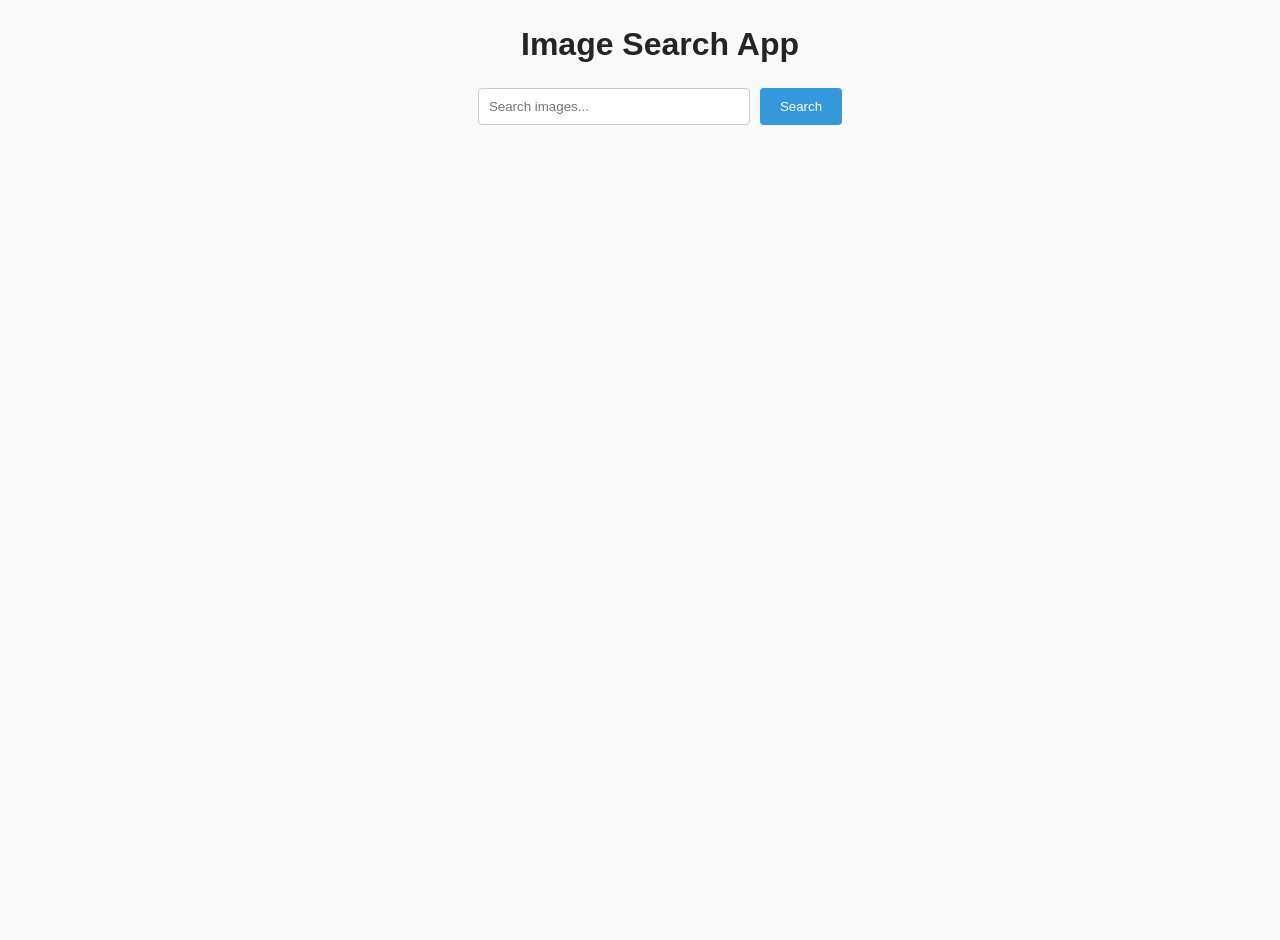
<file: src/index.html>
<!DOCTYPE html>
<html lang="en">
<head>
  <meta charset="UTF-8" />
  <meta name="viewport" content="width=device-width, initial-scale=1.0" />
  <title>Image Search App</title>

  <link rel="stylesheet" href="./css/styles.css" />
</head>
<body>
  <header>
    <h1>Image Search App</h1>
    <form class="form">
      <label>
        <input type="text" name="search-text" placeholder="Search images..." required>
      </label>
      <button type="submit">Search</button>
    </form>
  </header>

  <main>
    <ul class="gallery"></ul>
    <div class="loader"></div>
  </main>

  <script type="module" src="./main.js"></script>
</body>
</html>
</file>
<file: src/css/styles.css>
/**
  |============================
  | include css partials with
  | default @import url()
  |============================
*/
/* Common styles */
@import url('./reset.css');
@import url('./base.css');
@import url('./container.css');
@import url('./animations.css');

/* Sections style */
@import url('./header.css');
@import url('./vite-promo.css');
@import url('./badges.css');
@import url('./back-link.css');
@import url('./footer.css');

body {
  font-family: Arial, sans-serif;
  padding: 20px;
  background: #f9f9f9;
}

h1 {
  text-align: center;
  margin-bottom: 20px;
}

.form {
  display: flex;
  justify-content: center;
  margin-bottom: 20px;
}

.form input {
  padding: 10px;
  width: 250px;
  border-radius: 4px;
  border: 1px solid #ccc;
}

.form button {
  padding: 10px 20px;
  margin-left: 10px;
  border: none;
  background-color: #3498db;
  color: white;
  border-radius: 4px;
  cursor: pointer;
}

.form button:hover {
  background-color: #2980b9;
}

.gallery {
  display: flex;
  flex-wrap: wrap;
  gap: 15px;
  list-style: none;
  padding: 0;
  justify-content: center;
}

.gallery li {
  background: white;
  border-radius: 4px;
  overflow: hidden;
  width: 200px;
  box-shadow: 0 2px 6px rgba(0,0,0,0.1);
  text-align: center;
}

.gallery img {
  width: 100%;
  display: block;
}

.loader {
  border: 5px solid #f3f3f3;
  border-top: 5px solid #3498db;
  border-radius: 50%;
  width: 50px;
  height: 50px;
  animation: spin 1s linear infinite;
  margin: 20px auto;
  display: none;
}

@keyframes spin {
  0% { transform: rotate(0deg); }
  100% { transform: rotate(360deg); }
}
</file>
